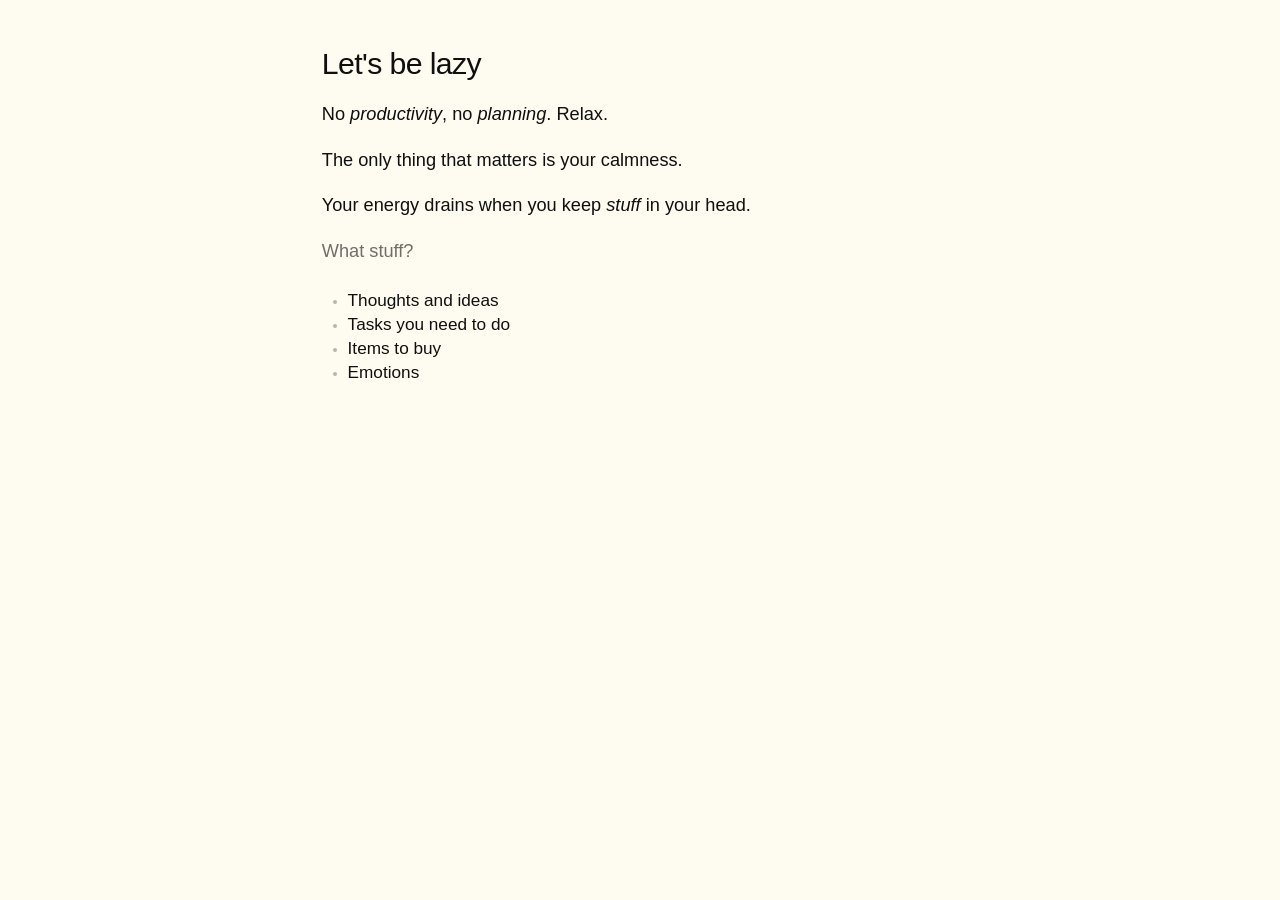
<file: cmd/bot/templates/index.html>
<!DOCTYPE html>
<html lang="en">
<head>
    <meta charset="UTF-8">
    <meta name="viewport" content="width=device-width, initial-scale=1.0">
    <link rel="icon" href="https://files.md/favicon.ico" sizes="32x32">
    <title>Files.md</title>
    <style>
        html {
            box-sizing: border-box;
            width: 100%;
            height: 100%;
            font-size: 62.5%
        }

        body {
            margin: 0;
            background-color: #FEFCF1;
            color: #100F0F;
            font-size: calc(1.4rem + 0.25vw);
            font-family: -apple-system, BlinkMacSystemFont, 'Inter', 'IBM Plex Sans', 'Segoe UI', Helvetica, Arial, sans-serif;
            -webkit-font-smoothing: antialiased;
            text-rendering: optimizeLegibility;
        }

        :root {
            --font-normal: calc(1.5rem + 0.25vw);
            --wrap-wide: 1000px;
            --wrap-normal: 37em;
            --line-height: 1.5;
        }

        @media (max-width: 860px) {
            :root {
                --wrap-normal: 88vw;
                --wrap-wide: 100vw;
            }
        }


        heading, content {
            display: block;
            margin-left: auto;
            margin-right: auto;
            max-width: var(--wrap-wide);
            width: var(--wrap-normal);
        }

        h1 {
            font-weight: 500;
            font-size: calc(1.35em + 0.55vw);
            letter-spacing: -0.02em;
            line-height: 1.25;
            margin-top: 1.5em;
            margin-bottom: 0.25em
        }

        p {
            font-size: var(--font-normal);
            max-width: var(--wrap-normal);
            line-height: var(--line-height);
        }

        ul {
            padding: 0.5rem 0 1rem 1em;
            margin: 0 0 0 0.5em
        }

        ul>li {
            padding: 0.15rem 0
        }

        ul>li::marker {
            color: #B7B5AC;
        }

        ul>li::marker {
            font-size: 85%
        }

        .muted {
            color: #6F6E69;
        }
    </style>
</head>
<body>
<main>
    <article>
        <heading>
            <h1>Let's be lazy</h1>
        </heading>
        <content>
            <p>No <em>productivity</em>, no <em>planning</em>. Relax.</p>
            <p>The only thing that matters is your calmness.</p>
            <p>Your energy drains when you keep <em>stuff</em> in your head.</p>
            <p>
                <span class="muted">What stuff?</span>
                <ul>
                    <li>Thoughts and ideas</li>
                    <li>Tasks you need to do</li>
                    <li>Items to buy</li>
                    <li>Emotions</li>
                </ul>
            </p>
        </content>
    </article>
</main>
</body>
</html>
</file>
